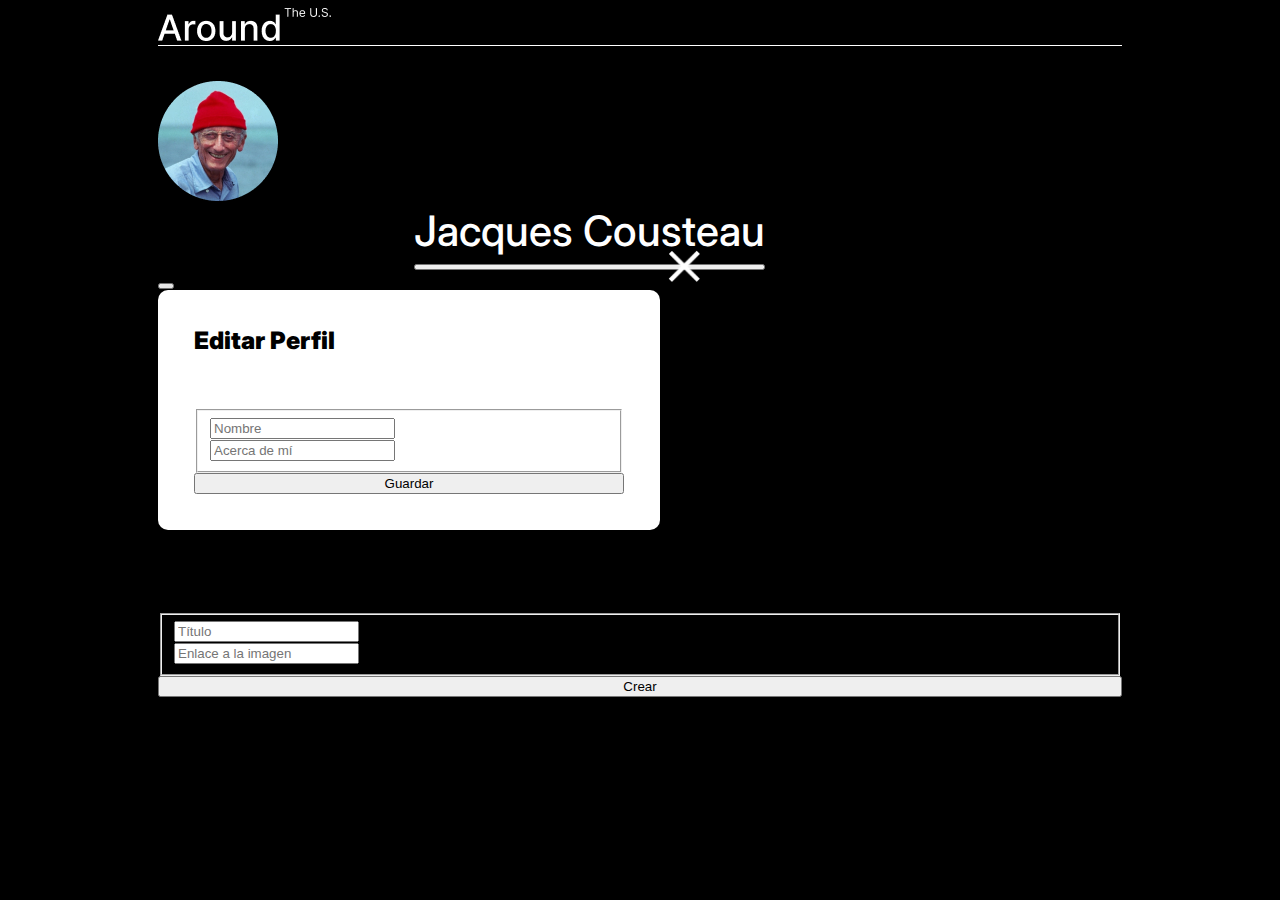
<file: index.html>
<!DOCTYPE html>
<html lang="es-MX">
  <head>
    <meta charset="UTF-8" />
    <meta name="viewport" content="width=device-width, initial-scale=1.0" />
    <meta name="author" content="Daniel Villagómez" />
    <meta name="description" content="Around photo web page" />
    <meta name="keywords" content="photo-gallery, web-page" />
    <title>Around</title>
    <link rel="preconnect" href="https://fonts.googleapis.com" />
    <link rel="preconnect" href="https://fonts.gstatic.com" crossorigin />
    <link
      href="https://fonts.googleapis.com/css2?family=Inter:ital,opsz,wght@0,14..32,100..900;1,14..32,100..900&family=Istok+Web:ital,wght@0,400;0,700;1,400;1,700&family=Noto+Serif:ital,wght@0,100..900;1,100..900&family=Roboto:ital,wght@0,100..900;1,100..900&family=Ubuntu:ital,wght@0,300;0,400;0,500;0,700;1,300;1,400;1,500;1,700&display=swap"
      rel="stylesheet"
    />

    <link rel="stylesheet" href="./pages/index.css" />
  </head>
  <body>
    <div class="page">
      <header class="header">
        <img
          class="logo"
          src="./images/around-logo.png"
          alt="around-the-us-logo"
        />
      </header>
      <main class="content">
        <section class="profile">
          <img
            class="profile__pic"
            src="./images/jaques.png"
            alt="jaques-pic"
          />
          <div class="profile__info">
            <h1 class="profile__name" id="profile-name">Jacques Cousteau</h1>
            <p class="profile__ocp" id="profile-ocupation">Explorador</p>
            <button class="profile__edit-btn"></button>
          </div>
          <button class="profile__add-btn"></button>
        </section>
        <section class="elements">
          <div class="elements__container">
            <!--<img
              class="elements__pic-1"
              src="./images/Rectangle.png"
              alt="Rectangle"
            />
            <div class="elements__yosemite-text-box">
              <p class="elements__yosemite-text">Valle de Yosemite</p>
              <button class="elements__like-btn"></button>
            </div>
            <img
              class="elements__pic-1"
              src="./images/elements1.jpg"
              alt="Yosemite"
            />
            <img
              class="elements__pic-2"
              src="./images/Rectangle.png"
              alt="Rectangle"
            />
            <div class="elements__louise-text-box">
              <p class="elements__louise-text">Lago Louise</p>
              <button class="elements__like-btn"></button>
            </div>
            <img
              class="elements__pic-2"
              src="./images/elements5.png"
              alt="louise"
            />
            <img
              class="elements__pic-3"
              src="./images/Rectangle.png"
              alt="Rectangle"
            />
            <div class="elements__calvas-text-box">
              <p class="elements__calvas-text">Montañas Calvas</p>
              <button class="elements__like-btn"></button>
            </div>
            <img
              class="elements__pic-3"
              src="./images/montañas-calvas.png"
              alt="montañas-calvas"
            />
            <img
              class="elements__pic-4"
              src="./images/Rectangle.png"
              alt="Rectangle"
            />
            <div class="elements__latemar-text-box">
              <p class="elements__latemar-text">Latemar</p>
              <button class="elements__like-btn"></button>
            </div>
            <img
              class="elements__pic-4"
              src="./images/elements3.png"
              alt="elements4"
            />
            <img
              class="elements__pic-5"
              src="./images/Rectangle.png"
              alt="Rectangle"
            />
            <div class="elements__vanois-text-box">
              <p class="elements__vanois-text">Vanois National ...</p>
              <button class="elements__like-btn"></button>
            </div>
            <img
              class="elements__pic-5"
              src="./images/elements2.png"
              alt="elements5"
            />
            <img
              class="elements__pic-6"
              src="./images/Rectangle.png"
              alt="Rectangle"
            />
            <div class="elements__braies-text-box">
              <p class="elements__braies-text">
                Lago di Braies
                <button class="elements__like-btn"></button>
              </p>
            </div>

            <img
              class="elements__pic-6"
              src="./images/elements6.png"
              alt="elements6"
            />-->
          </div>
          <div class="elements__zoom-overlay"></div>
        </section>
      </main>
      <div class="popup__overlay" id="popup-overlay">
        <div class="popup__container" id="formulario">
          <img
            class="popup__close"
            src="./images/close-icon.png"
            alt="close-icon"
          />
          <form class="popup__form" novalidate>
            <h2 class="popup__title">Editar Perfil</h2>
            <fieldset class="popup__form">
              <label for="nombre" class="popup__form-label">
                <input
                  type="text"
                  id="nombre"
                  class="popup__form-item"
                  placeholder="Nombre"
                  minlength="2"
                  maxlength="40"
                  required
                />
                <span class="popup__form-error-msg"></span>
              </label>
              <label for="about" class="popup__form-label">
                <input
                  type="text"
                  id="about"
                  class="popup__form-item"
                  placeholder="Acerca de mí"
                  minlength="2"
                  maxlength="200"
                  required
                />
                <span class="popup__form-error-msg"></span>
              </label>
            </fieldset>
            <button type="submit" class="popup__btn">Guardar</button>
          </form>
        </div>
      </div>
      <div class="popup__card-overlay">
        <div class="popup__card-container" id="card-form-container">
          <img
            class="popup__close"
            src="./images/close-icon.png"
            alt="close-icon"
          />
          <form class="popup__form" novalidate>
            <h2 class="popup__title">Nuevo lugar</h2>
            <fieldset class="popup__form">
              <label for="card__add-title" class="popup__form-label">
                <input
                  type="text"
                  id="card__add-title"
                  class="popup__form-item"
                  placeholder="Título"
                  minlength="2"
                  maxlength="30"
                  required
                />
                <span class="popup__form-error-msg"></span>
              </label>
              <label for="card__form-link" class="popup__form-label">
                <input
                  type="url"
                  id="card__form-link"
                  class="popup__form-item"
                  placeholder="Enlace a la imagen"
                  required
                />
                <span class="popup__form-error-msg"></span>
              </label>
            </fieldset>
            <button type="submit" class="popup__btn">Crear</button>
          </form>
        </div>
      </div>

      <footer class="footer">© 2024 Around The U.S.</footer>
    </div>

    <script src="./scripts/index.js"></script>
    <script src="./scripts/validate.js"></script>
  </body>
</html>
</file>
<file: pages/index.css>
��@ i m p o r t   u r l ( . . / b l o c k s / m a i n . c s s ) ; 
 @ i m p o r t   u r l ( . . / b l o c k s / h e a d e r . c s s ) ; 
 @ i m p o r t   u r l ( . . / b l o c k s / p r o f i l e . c s s ) ; 
 @ i m p o r t   u r l ( . . / b l o c k s / c a r d . c s s ) ; 
 @ i m p o r t   u r l ( . . / b l o c k s / i m a g e - o v e r l a y . c s s ) ; 
 @ i m p o r t   u r l ( . . / b l o c k s / p o p u p . c s s ) ; 
 @ i m p o r t   u r l ( . . / b l o c k s / f o o t e r . c s s ) ;  
 
</file>
